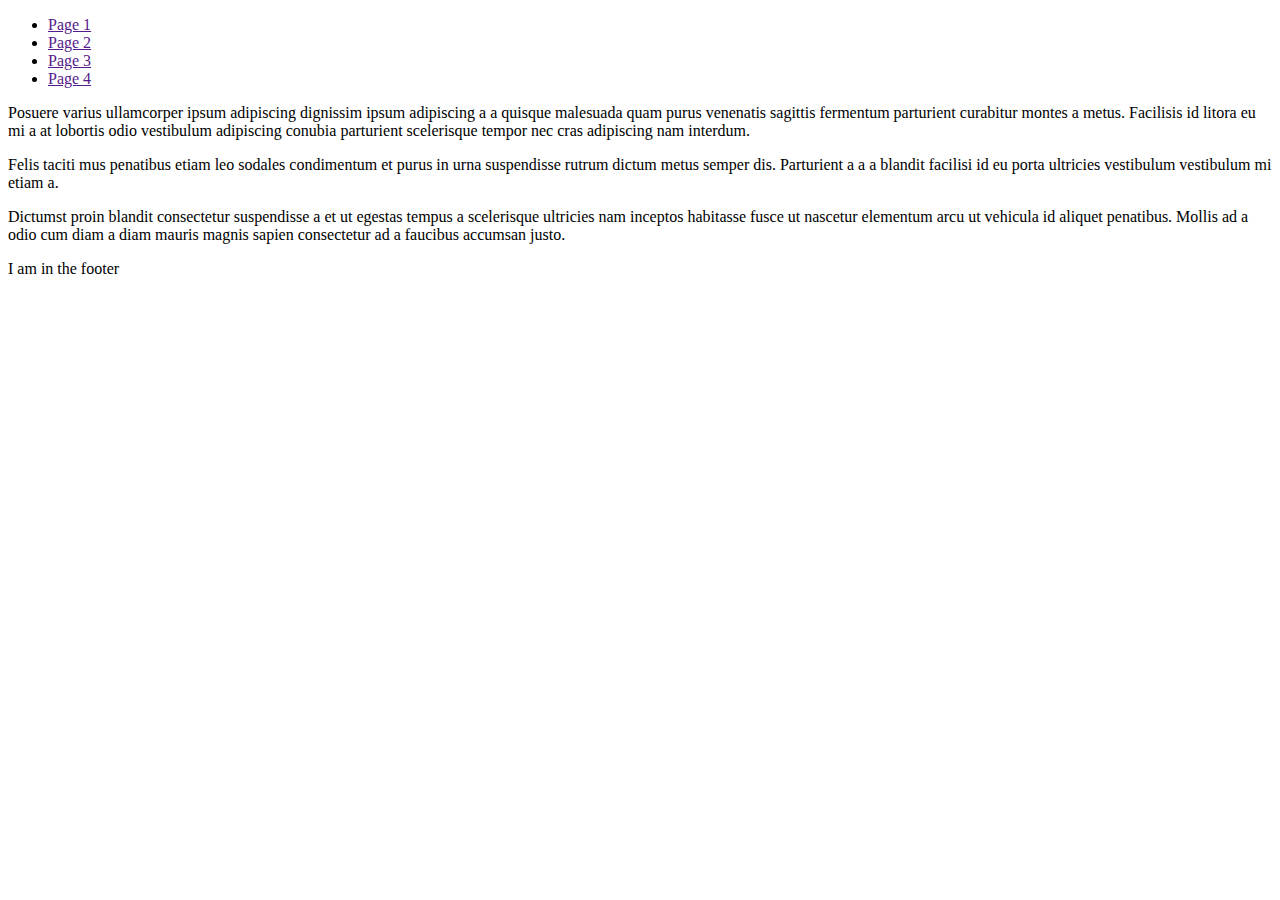
<file: calendar/index.html>
<!DOCTYPE html>
<html lang="en">
<head>
    <meta charset="UTF-8">
    <meta name="viewport" content="width=device-width, initial-scale=1.0">
    <meta http-equiv="X-UA-Compatible" content="ie=edge">
    <title>Document</title>
</head>
<body>
        <nav class="main-nav">
                <ul>
                  <li><a href="">Page 1</a></li>
                  <li><a href="">Page 2</a></li>
                  <li><a href="">Page 3</a></li>
                  <li><a href="">Page 4</a></li>
                </ul>
              </nav>
        <div class="wrapper">
          <aside class="col1">
        
            <p>Posuere varius ullamcorper ipsum adipiscing dignissim ipsum adipiscing a a quisque malesuada quam purus venenatis sagittis fermentum parturient curabitur montes a metus. Facilisis id litora eu mi a at lobortis odio vestibulum adipiscing conubia parturient
              scelerisque tempor nec cras adipiscing nam interdum.</p>
          </aside>
          <article class="col2">
            <p>Felis taciti mus penatibus etiam leo sodales condimentum et purus in urna suspendisse rutrum dictum metus semper dis. Parturient a a a blandit facilisi id eu porta ultricies vestibulum vestibulum mi etiam a.</p>
        
            <p>Dictumst proin blandit consectetur suspendisse a et ut egestas tempus a scelerisque ultricies nam inceptos habitasse fusce ut nascetur elementum arcu ut vehicula id aliquet penatibus. Mollis ad a odio cum diam a diam mauris magnis sapien consectetur
              ad a faucibus accumsan justo.</p>
          </article>
        </div>
        <footer>
            <div>
                <p>I am in the footer</p>
            </div>
        </footer>
        
        
        
        
        
        
        <!-- Code injected by live-server -->
        <script type="text/javascript">
            // <![CDATA[  <-- For SVG support
            if ('WebSocket' in window) {
                (function() {
                    function refreshCSS() {
                        var sheets = [].slice.call(document.getElementsByTagName("link"));
                        var head = document.getElementsByTagName("head")[0];
                        for (var i = 0; i < sheets.length; ++i) {
                            var elem = sheets[i];
                            head.removeChild(elem);
                            var rel = elem.rel;
                            if (elem.href && typeof rel != "string" || rel.length == 0 || rel.toLowerCase() == "stylesheet") {
                                var url = elem.href.replace(/(&|\?)_cacheOverride=\d+/, '');
                                elem.href = url + (url.indexOf('?') >= 0 ? '&' : '?') + '_cacheOverride=' + (new Date().valueOf());
                            }
                            head.appendChild(elem);
                        }
                    }
                    var protocol = window.location.protocol === 'http:' ? 'ws://' : 'wss://';
                    var address = protocol + window.location.host + window.location.pathname + '/ws';
                    var socket = new WebSocket(address);
                    socket.onmessage = function(msg) {
                        if (msg.data == 'reload') window.location.reload();
                        else if (msg.data == 'refreshcss') refreshCSS();
                    };
                    console.log('Live reload enabled.');
                })();
            }
            // ]]>
        </script>
        
        </body>
</html>
</file>
